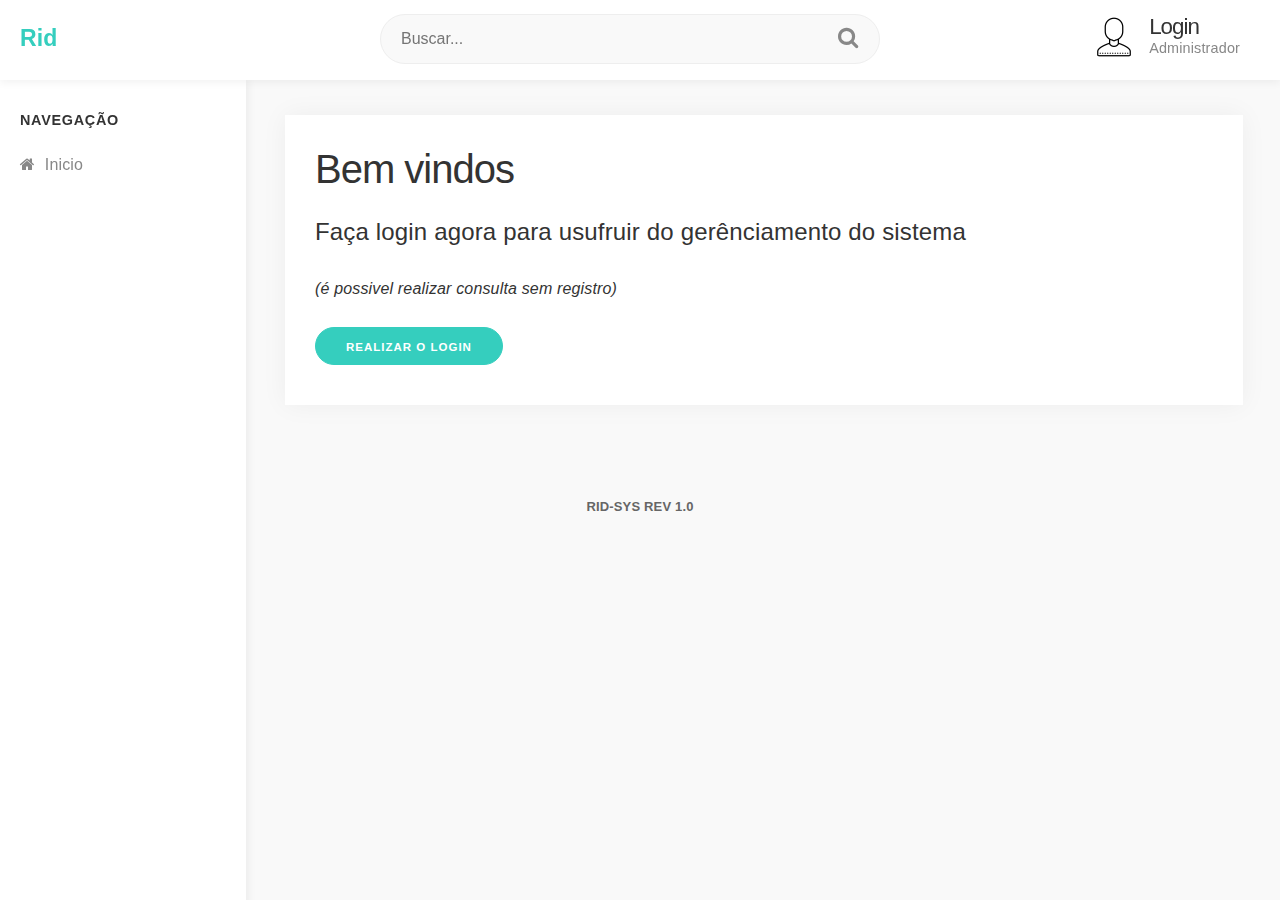
<file: painel/index.html>
<!DOCTYPE html>


<html lang="en">
<head>
	<meta charset="utf-8">
	<style type="text/css">

/*  Por Marcos Silva  */


/* corpo do menu
----------------------------*/
#ddmenu
{
    display:block;
    font-family: "Helvetica Neue", Helvetica, Arial, sans-serif;
    text-align:center; /*Especifique o alinhamento de toda a UL se UL não for largura:100%;*/
    letter-spacing:normal;
    padding:20px 10px;
    position:relative;
}

#ddmenu ul
{ 
    margin:0 auto;
    padding:0;
    text-align:left; /* Alinhamento de cada item de menu de nível superior dentro da UL */
    width:100%;
    font-size:0;
    background:rgba(255,255,255,0.7);
    display:none;
    list-style:none;
    position:relative;
    z-index:999999990; 
    
}

#ddmenu li
{
    margin:0;
    padding:0;
    font-size:20px;
    display:block;
    position:relative;
    color:#FFF;
    line-height:44px; /*Isso determina a altura do menu*/
    vertical-align:middle;
    transition:background-color 0.2s;
    outline:none;
	-moz-user-select:none;
    -webkit-user-select: none;
    -ms-user-select: none;
}

#ddmenu .over
{
    
}

#ddmenu .over.no-sub {
    
}

#ddmenu .top-heading
{
    font-weight:normal;
    margin:0 22px;
    color:inherit;
    text-decoration:none;
    display:inline-block; 
    outline:0;
    cursor:pointer;
}

/* links do top-heading */
#ddmenu a, #ddmenu a:link, #ddmenu a:hover
{
    color:inherit;
}
#ddmenu a:hover
{
    text-decoration:underline;
}
#ddmenu a:focus
{
    outline:1px dotted #09F;
}

/* circunflexo
(arrow icon) */
#ddmenu .caret
{
    color:inherit;
    left:-18px;
    width: 0;
    height: 0;
    overflow:hidden;/*para IE6*/
    vertical-align:middle;
    margin-bottom:2px;
    border-top: 6px solid;/*caret size is 6px now*/
    border-right: 6px solid transparent;
    border-left: 6px solid transparent;
    display: inline-block;
    position:relative;
}  
        
/*  layout do sub-menu
----------------------------*/

#ddmenu .dropdown
{
    width:auto;    
    left:0px;
    color:#333333; 
    padding:0;margin:0;display:none;overflow:hidden;
    position:relative;
    top:100%;
    *top:auto;/*IE7 hacker HUEHUE*/    
    
}

#ddmenu .over .dropdown
{
    display:block;
}

#ddmenu .dd-inner {
    text-align:left;
    padding:20px;
    margin:0px;
    background-color:#f6f6f6;
    white-space:nowrap;
    font-size:16px;

    border-radius: 0 0 4px 4px;
}

#ddmenu ul ul
{ 
    margin:0;padding:0;text-align:left;width:auto;background:none;border:none;display:block;position:static;z-index:0;border-radius:0;
}

#ddmenu ul ul li
{
    font-size:16px;
    padding:6px 0; /*Ele determina a altura da linha*/
    color:inherit;
    line-height:1;
    margin:0;display:block;position:static;background:none;border:none;transition:none;border-radius:0;
}
  
/* links em sub menu
----------------------------*/

#ddmenu .dropdown a
{
    color:#003399;
    line-height:1;
    text-decoration:none;
    transition:color 0.5s;
}

#ddmenu .dropdown a:hover, #ddmenu .dropdown a:focus
{
    text-decoration:underline;
    color:#000000;
}

/* blocos dentro do submenu
-----------------------------*/
#ddmenu .column
{
    text-align:left;
    vertical-align:top;/*or middle*/
    display:inline-block;
    *display:inline;*zoom:1;
    white-space:normal;
    width:auto;min-width:260px;
padding:0 30px;
border-right:2px solid #ccc;
}

#ddmenu .dd-inner ul:last-child
{
    border-right:none;
}

#ddmenu h3 {
  font-weight: 500;
  line-height: 1.1;
  margin-top: 18px;
  margin-bottom: 8px;
  font-size: 24px;
}

#ddmenu li {
background:#37434f;
margin-top:3px;
border-radius:6px;}

/* useful when http://aragones.esy.es */
#ddmenuLink {display:none;}


/*######## adicionando styles para mobile-pesquisa responsive menu ########*/

#search-block {            
    -webkit-transition: padding .25s, height .25s;
    transition: padding .25s, height .25s;
    height: 0px;
    overflow:hidden;
    padding:0;
}
        
#search-block.show {
    display: block;
    height: 36px;
    margin:20px 0 16px;
}
#search-block input[type="search"] {
    width: 100%;
    border-radius:6px;
    height: 36px;
    line-height:36px;
    font-size:20px;
}

#ddmenu div.logo {
	background: #37434f url(menu-buttons.png) no-repeat 0 0;
	height:72px;
	border-radius:9px;		
}
#ddmenu div.logo a {
	display: block;
	height:72px;
	max-width:200px;
	background:none;		
}
    
#ddmenu .menu-icon, div.searchIcon  {
	width: 60px;
	height:72px;
	background: transparent url(menu-buttons.png) no-repeat -60px -72px;
	display: block;
	cursor: pointer;
	-moz-user-select:none;		
    -webkit-user-select: none;
    margin-right:9px;
    outline:none;     
    /*alinhe o ícone à direita*/
    float:right;
}
#ddmenu div.searchIcon  
{
    background-position:0 -72px;
    right:88px;
}




/*styles para mobile*/
@media only screen and (max-width: 800px) 
{
    #ddmenu
    {
        padding:0;
    }

    #ddmenu .column.mayHide {
        display:none;
    }
    
    #ddmenu .caret
    {
    	position:absolute;
        left:auto;
        right:14px;
        top: 19px;
        border-width:5px;
    }  
    /*gire cada coluna para listar verticalmente em vez de horizontalmente */
    #ddmenu .column {
        width:auto;
        padding:0;
        border:none;
        display:block;
    }
}

/* Intrudução PSD */

</style>

	<title>Painel de Controle</title>
	
	<!-- Google Fonts -->
	<link href="https://fonts.googleapis.com/css?family=Montserrat:300,300i,400,400i,500,500i,600,600i,700" rel="stylesheet">
	
	<!-- Template Styles -->
	<link rel="stylesheet" href="css/font-awesome.min.css">
	
	<!-- CSS Reset -->
	<link rel="stylesheet" href="css/normalize.css">
	
	<!-- Milligram CSS minified -->
	<link rel="stylesheet" href="css/milligram.min.css">
	
	<!-- Main Styles -->
	<link rel="stylesheet" href="css/styles.css">
	
	<!--[if lt IE 9]>
	<script src="http://html5shim.googlecode.com/svn/trunk/html5.js"></script>
	<![endif]-->
</head>

<body>
	<div class="navbar">
		<div class="row">
			<div class="column column-30 col-site-title"><a href="#" class="site-title float-left">Rid</a></div>
			<div class="column column-40 col-search"><a href="#" class="search-btn fa fa-search"></a>
				<input type="text" name="" value="" placeholder="Buscar..." />
			</div>
			<div class="column column-30">
				<div class="user-section"><a href="#">
					<img src="imagens/meu_perfil.png" alt="profile photo" class="circle float-left profile-photo" width="50" height="auto">
					<div class="username">
						<h4>Login</h4>
						<p>Administrador</p>
					</div>
				</a></div>
			</div>
		</div>
	</div>
	<div class="row">
		<div id="sidebar" class="column">
			<h5>Navegação</h5>
			<ul>
				<li><a href="#"><em class="fa fa-home"></em> Inicio</a></li>
				<!-- <li><a href="#charts"><em class="fa fa-bar-chart"></em> Charts</a></li>
				<li><a href="#widgets"><em class="fa fa fa-clone"></em> Widgets</a></li>
				<li><a href="#forms"><em class="fa fa-pencil-square-o"></em> Forms</a></li>
				<li><a href="#alerts"><em class="fa fa-warning"></em> Alerts</a></li>
				<li><a href="#buttons"><em class="fa fa-hand-o-up"></em> Buttons</a></li>
				<li><a href="#tables"><em class="fa fa-table"></em> Tables</a></li>
				<li><a href="#grid"><em class="fa fa-columns"></em> Grid</a></li>
			-->
			</ul>
		</div>
		<section id="main-content" class="column column-offset-20">
			<div class="row grid-responsive">
				<div class="column page-heading">
					<div class="large-card">
						<h1>Bem vindos</h1>
						<p class="text-large">Faça login agora para usufruir do gerênciamento do sistema</p>
						<p> <em>(é possivel realizar consulta sem registro)</em></p>
						<a class="button">Realizar o login</a>
					</div>
				</div>
			</div>
		
			











			</div>
			<p class="credit">RID-SYS REV 1.0 <a href="http://aragones.esy.es/"></a></p>
		</section>
	</div>
	
	<script src="js/chart.min.js"></script>
	<script src="js/chart-data.js"></script>
	<script>
	window.onload = function () {
		var chart1 = document.getElementById("line-chart").getContext("2d");
		window.myLine = new Chart(chart1).Line(lineChartData, {
		responsive: true,
		scaleLineColor: "rgba(0,0,0,.2)",
		scaleGridLineColor: "rgba(0,0,0,.05)",
		scaleFontColor: "#c5c7cc"
		});
		var chart2 = document.getElementById("bar-chart").getContext("2d");
		window.myBar = new Chart(chart2).Bar(barChartData, {
		responsive: true,
		scaleLineColor: "rgba(0,0,0,.2)",
		scaleGridLineColor: "rgba(0,0,0,.05)",
		scaleFontColor: "#c5c7cc"
		});
		var chart4 = document.getElementById("pie-chart").getContext("2d");
		window.myPie = new Chart(chart4).Pie(pieData, {
		responsive: true,
		segmentShowStroke: false
		});
		var chart5 = document.getElementById("radar-chart").getContext("2d");
		window.myRadarChart = new Chart(chart5).Radar(radarData, {
		responsive: true,
		scaleLineColor: "rgba(0,0,0,.05)",
		angleLineColor: "rgba(0,0,0,.2)"
		});
		var chart6 = document.getElementById("polar-area-chart").getContext("2d");
		window.myPolarAreaChart = new Chart(chart6).PolarArea(polarData, {
		responsive: true,
		scaleLineColor: "rgba(0,0,0,.2)",
		segmentShowStroke: false
		});
	};
	</script>			

</body>
</html>
</file>
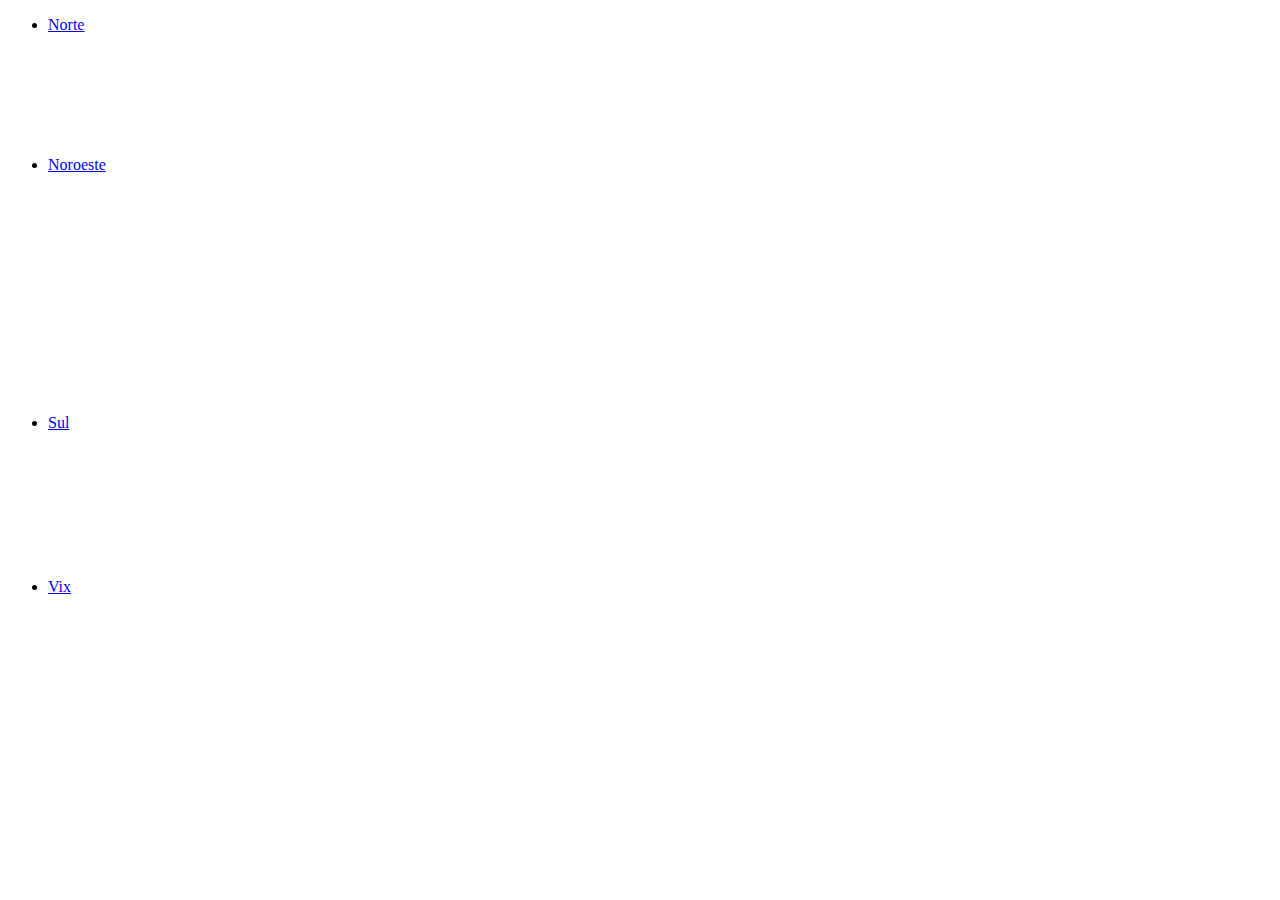
<file: postos/gazeta-vix/arace/testemapaGazeta.html>
<!DOCTYPE html PUBLIC "-//W3C//DTD XHTML 1.0 Strict//EN" "http://www.w3.org/TR/xhtml1/DTD/xhtml1-strict.dtd">
<html xmlns="http://www.w3.org/1999/xhtml">
<head>
<meta http-equiv="Content-Type" content="text/html; charset=utf-8" />
<title>Inserindo legenda nas imagens</title>
<link rel="stylesheet" type="text/css" href="estilo.css" />
</head>
<body>


<ul class='mesonicipio'>

<li id='norte'><a href='norte'>Norte</a></li>
<li id='noroeste'><a href='#noroeste'>Noroeste</a</li>
<li id='sul'><a href='#sul'>Sul</a></li>
<li id='vix'><a href='vix'>Vix</a></li> 

</ul>

</body>
</html>
</file>
<file: painel/css/styles.css>
body {
    background: #f9f9f9;
    height: 100%;
    width: 100%;
    overflow-x: hidden;
    font-size: 1.6em;
    font-family: "Open Sans", "Helvetica Neue", Helvetica, Arial, sans-serif;
    color: #333;
}

h1,
h2,
h3,
h4,
h5,
h6 {
    font-weight: 500;
    letter-spacing: -.1rem;
    margin-bottom: 2.0rem;
    margin-top: 0;
}

h1 {
    font-size: 2.5em;
}

h2 {
    font-size: 1.8em;
}

h3 {
    font-size: 1.6em;
}

h4 {
    font-size: 1.4em;
}

h5,
h6 {
    color: #555;
    text-transform: uppercase;
    font-size: 0.9em;
    letter-spacing: .05em;
    font-weight: 600;
    margin-bottom: 1rem;
}

h6 {
    color: #888;
    font-size: 0.8em;
}

p.text-large {
    font-size: 1.5em;
}

p.text-small {
    font-size: 0.75em;
}

.text-uppercase {
    text-transform: uppercase;
}

.text-left {
    text-align: left;
}

.text-center {
    text-align: center;
}

.text-right {
    text-align: right;
}

a {
    color: #35cebe;
}

a:focus,
a:hover {
    color: #25beae;
}

.text-muted {
    color: #888;
}

hr {
    border: 0;
    border-top: 0.1rem solid #f4f5f6;
    margin: 3.0rem 0;
}

.circle {
    border-radius: 499rem;
}

td,
th {
    border-bottom: 0.1rem solid #eee;
}

* {
    margin: 0;
    padding: 0;
}

.menu {
    list-style: none;
    border: 1px solid #c0c0c0;
    float: left;
}

.menu li {
    position: relative;
    float: left;
    border-right: 1px solid #c0c0c0;
}

.menu li a {
    color: #333;
    text-decoration: none;
    padding: 5px 10px;
    display: block;
}

.menu li a:hover {
    background: #333;
    color: #fff;
    text-shadow: 0px 0px 5px #fff;
}

.menu li ul {
    position: absolute;
    top: 25px;
    left: 0;
    background-color: #fff;
    display: none;
}

.menu li:hover ul,
.menu li.over ul {
    display: block;
}

.menu li ul li {
    border: 1px solid #c0c0c0;
    display: block;
    width: 150px;
}


/*For demo purposes only*/

a.anchor {
    display: block;
    position: relative;
    top: -140px;
    visibility: hidden;
}

.grid-example {
    margin-left: 1rem;
    margin-right: 1rem;
}

.grid-example .column {
    background: #ddd;
    text-align: center;
    padding-top: 15px;
    padding-bottom: 15px;
    margin-bottom: 10px;
}

.credit {
    text-align: center;
    margin-top: 30px;
    color: #666;
    font-size: 13px;
    font-weight: bold;
    text-transform: uppercase;
}


/*Margins*/

.m-0 {
    margin: 0;
}

.mt-1 {
    margin-top: 1rem;
}

.mr-1 {
    margin-right: 1rem;
}

.mb-1 {
    margin-bottom: 1rem;
}

.ml-1 {
    margin-left: 1rem;
}

.mt-2 {
    margin-top: 2rem;
}

.mr-2 {
    margin-right: 2rem;
}

.mb-2 {
    margin-bottom: 2rem;
}

.ml-2 {
    margin-left: 2rem;
}

.mt-3 {
    margin-top: 3rem;
}

.mr-3 {
    margin-right: 3rem;
}

.mb-3 {
    margin-bottom: 3rem;
}

.ml-3 {
    margin-left: 3rem;
}


/*Forms Elements & Buttons*/

input[type='email'],
input[type='number'],
input[type='password'],
input[type='search'],
input[type='tel'],
input[type='text'],
input[type='url'],
textarea,
select {
    border: 1px solid #f9f9f9 !important;
}

input[type='email']:focus,
input[type='number']:focus,
input[type='password']:focus,
input[type='search']:focus,
input[type='tel']:focus,
input[type='text']:focus,
input[type='url']:focus,
textarea:focus,
select:focus {
    border: 1px solid #35cebe !important;
}

.button,
button,
input[type='button'],
input[type='reset'],
input[type='submit'] {
    background-color: #35cebe;
    border: 0.1rem solid #35cebe;
    border-radius: 499rem;
    font-size: 1.15rem;
}

.button:focus,
.button:hover,
button:focus,
button:hover,
input[type='button']:focus,
input[type='button']:hover,
input[type='reset']:focus,
input[type='reset']:hover,
input[type='submit']:focus,
input[type='submit']:hover {
    background-color: #333;
    border-color: #333;
    color: #fff;
    outline: 0;
}

.button[disabled],
button[disabled],
input[type='button'][disabled],
input[type='reset'][disabled],
input[type='submit'][disabled] {
    cursor: default;
    opacity: .5;
}

.button[disabled]:focus,
.button[disabled]:hover,
button[disabled]:focus,
button[disabled]:hover,
input[type='button'][disabled]:focus,
input[type='button'][disabled]:hover,
input[type='reset'][disabled]:focus,
input[type='reset'][disabled]:hover,
input[type='submit'][disabled]:focus,
input[type='submit'][disabled]:hover {
    background-color: #35cebe;
    border-color: #35cebe;
}

.button.button-outline,
button.button-outline,
input[type='button'].button-outline,
input[type='reset'].button-outline,
input[type='submit'].button-outline {
    background-color: transparent;
    color: #35cebe;
}

.button.button-outline:focus,
.button.button-outline:hover,
button.button-outline:focus,
button.button-outline:hover,
input[type='button'].button-outline:focus,
input[type='button'].button-outline:hover,
input[type='reset'].button-outline:focus,
input[type='reset'].button-outline:hover,
input[type='submit'].button-outline:focus,
input[type='submit'].button-outline:hover {
    background-color: transparent;
    border-color: #333;
    color: #333;
}

.button.button-outline[disabled]:focus,
.button.button-outline[disabled]:hover,
button.button-outline[disabled]:focus,
button.button-outline[disabled]:hover,
input[type='button'].button-outline[disabled]:focus,
input[type='button'].button-outline[disabled]:hover,
input[type='reset'].button-outline[disabled]:focus,
input[type='reset'].button-outline[disabled]:hover,
input[type='submit'].button-outline[disabled]:focus,
input[type='submit'].button-outline[disabled]:hover {
    border-color: inherit;
    color: #35cebe;
}

.button.button-clear,
button.button-clear,
input[type='button'].button-clear,
input[type='reset'].button-clear,
input[type='submit'].button-clear {
    background-color: transparent;
    border-color: transparent;
    color: #35cebe;
}

.button.button-clear:focus,
.button.button-clear:hover,
button.button-clear:focus,
button.button-clear:hover,
input[type='button'].button-clear:focus,
input[type='button'].button-clear:hover,
input[type='reset'].button-clear:focus,
input[type='reset'].button-clear:hover,
input[type='submit'].button-clear:focus,
input[type='submit'].button-clear:hover {
    background-color: transparent;
    border-color: transparent;
    color: #333;
}

.button.button-clear[disabled]:focus,
.button.button-clear[disabled]:hover,
button.button-clear[disabled]:focus,
button.button-clear[disabled]:hover,
input[type='button'].button-clear[disabled]:focus,
input[type='button'].button-clear[disabled]:hover,
input[type='reset'].button-clear[disabled]:focus,
input[type='reset'].button-clear[disabled]:hover,
input[type='submit'].button-clear[disabled]:focus,
input[type='submit'].button-clear[disabled]:hover {
    color: #35cebe;
}

input[type='email'],
input[type='number'],
input[type='password'],
input[type='search'],
input[type='tel'],
input[type='text'],
input[type='url'],
textarea,
select {
    border: 0.1rem solid #eee !important;
    border-radius: .4rem;
    box-shadow: none;
}

input[type='email'],
input[type='number'],
input[type='password'],
input[type='search'],
input[type='tel'],
input[type='text'],
input[type='url'],
select {
    max-width: 60rem;
}

input[type='email']:focus,
input[type='number']:focus,
input[type='password']:focus,
input[type='search']:focus,
input[type='tel']:focus,
input[type='text']:focus,
input[type='url']:focus,
textarea:focus,
select:focus {
    border-color: #35cebe;
    outline: 0;
}

select {
    background: url('data:image/svg+xml;utf8,<svg xmlns="http://www.w3.org/2000/svg" height="14" viewBox="0 0 29 14" width="29"><path fill="#eeeeee" d="M9.37727 3.625l5.08154 6.93523L19.54036 3.625"/></svg>') center right no-repeat;
    padding-right: 3.0rem;
}

select:focus {
    background-image: url('data:image/svg+xml;utf8,<svg xmlns="http://www.w3.org/2000/svg" height="14" viewBox="0 0 29 14" width="29"><path fill="#f02563" d="M9.37727 3.625l5.08154 6.93523L19.54036 3.625"/></svg>');
}

.navbar {
    position: fixed;
    z-index: 1;
    width: 100%;
    background: #fff;
    height: 80px;
    padding: 20px 0;
    box-shadow: 0px 3px 8px rgba(0, 0, 0, 0.05);
}

.navbarmenu {
    position: fixed;
    z-index: 1;
    widows: 100%;
    background: #f523f5;
    height: 80px;
    padding: 20px 0;
    box-shadow: 0px 3px 8px rgba(0, 0, 0, 0.05);
}

.navbar a.site-title {
    color: #222;
    color: #35cebe;
    font-size: 2.3rem;
    font-weight: bold;
    display: block;
    margin: 0 20px 10px 20px;
}

.navbarmenu a.site-title {
    color: #222;
    columns: #35cebe;
    font-size: 2.3rem;
    font-weight: bold;
    display: block;
    margin: 0 20px 10px 20px;
}

.navbar .col-search {
    position: relative;
}

navbarmenu .col-search {
    position: relative;
}

.navbar .col-search .search-btn {
    font-size: 22px;
    color: #888;
    position: absolute;
    top: 6px;
    right: 42px;
}

navbarmenu .col-search .search-btn {
    font-size: 22px;
    color: #888;
    position: absolute;
    top: 6px;
    right: 42px;
}

.navbar .col-search .search-btn:hover {
    color: #333;
}

.navbarmeu .col-search .search-btn:hover {
    color: #333;
}

.navbar input[type=text] {
    margin-top: -.6rem;
    margin-left: -1rem;
    padding-left: 2rem;
    background: #f9f9f9;
    border-radius: 499rem;
    border: none;
    height: 50px;
}

.navbarmenu input[type=text] {
    margin-top: -.6rem;
    margin-left: -1rem;
    padding-left: 2rem;
    background: #f9f9f9;
    border-radius: 499rem;
    border: none;
    height: 50px;
}

#sidebar {
    position: fixed;
    z-index: 0;
    width: 20% !important;
    background: #fff;
    padding: 10px 30px !important;
    box-shadow: 3px 0px 8px rgba(0, 0, 0, 0.05);
    margin-top: 80px;
    height: 100%;
}

#sidebar h1,
#sidebar h2,
#sidebar h3,
#sidebar h4,
#sidebar h5,
#sidebar h6 {
    color: #333;
    margin-top: 20px;
    margin-bottom: 0;
}

#sidebar ul {
    margin-top: 10px;
    margin-left: -20px;
    margin-right: -30px;
}

#sidebar ul li {
    list-style: none;
    margin: 0;
    padding: 0;
}

#sidebar ul li a {
    display: block;
    padding: 10px 20px;
    color: #888;
}

#sidebar ul li a .fa {
    margin-right: 5px;
}

#sidebar ul li a:hover {
    color: #35cebe;
    background-color: #f9f9f9;
}

#main-content {
    width: 80% !important;
    padding: 20px 3.5rem !important;
    margin-top: 95px;
    margin-right: 12px;
}

#main-content .page-heading {
    margin-bottom: 20px;
}

.card {
    background: #fff;
    box-shadow: 0px 0px 25px rgba(0, 0, 0, 0.05);
    margin-bottom: 2.2rem;
}

.card .canvas-wrapper {
    width: 98%;
}

.card .card-title {
    border-bottom: 1px solid #eee;
    padding: 15px 20px;
}

.card .card-title h1,
.card .card-title h2,
.card .card-title h3,
.card .card-title h4,
.card .card-title h5,
.card .card-title h6 {
    margin: 0;
    padding: 0;
}

.card .card-title .badge {
    margin-top: 3px;
}

.card .card-block {
    padding: 10px 20px;
}

.large-card {
    background: #fff;
    padding: 30px;
    box-shadow: 0px 0px 25px rgba(0, 0, 0, 0.05);
    margin-bottom: 2.2rem;
}

.user-section {
    margin-top: -8px;
    margin-right: 40px;
}

.user-section a {
    float: right;
}

.user-section img {
    margin-right: 10px;
    float: left;
}

.user-section .username {
    color: #333;
    float: right;
    text-align: left;
}

.user-section .username h4 {
    margin-bottom: -.5rem;
}

.user-section .username p {
    color: #888;
    font-size: .9em;
}

.alert {
    padding: 10px 20px;
    border-radius: .5rem;
    margin-bottom: 20px;
    color: #fff;
    background-color: #888;
}

.alert .fa {
    margin-right: 5px;
}

.badge {
    padding: 5px 10px;
    border-radius: 499px;
    color: #fff;
    font-size: .8em;
    height: 28px;
    min-width: 28px;
    text-align: center;
    background-color: #888;
}

.background-primary {
    background: #35cebe;
}

.background-success {
    background: #aee460;
}

.background-warning {
    background: #f4cd4a;
}

.background-danger {
    background: #fc4660;
}

.progress-bar {
    display: block;
    background: #f9f9f9;
    height: 10px;
    border-radius: 499rem;
    margin-bottom: 20px;
    margin-top: -20px;
}

.progress-bar .progress {
    display: block;
    height: 10px;
    border-radius: 499rem;
}


/* Mobile */

@media (max-width: 640px) {
    .row,
    .row.grid-responsive {
        flex-direction: column;
    }
    .row.grid-responsive .column,
    .row.grid-responsive .column.column-10,
    .row.grid-responsive .column.column-20,
    .row.grid-responsive .column.column-25,
    .row.grid-responsive .column.column-33,
    .row.grid-responsive .column.column-40,
    .row.grid-responsive .column.column-50,
    .row.grid-responsive .column.column-60,
    .row.grid-responsive .column.column-66,
    .row.grid-responsive .column.column-67,
    .row.grid-responsive .column.column-75,
    .row.grid-responsive .column.column-80,
    .row.grid-responsive .column.column-90,
    .row.grid-responsive .column.column-100 {
        display: block;
        width: 100%;
        max-width: 100%;
    }
    .navbar {
        height: auto;
        position: static;
    }
    .navbarmenu {
        height: auto;
        position: static;
    }
    .navbar .user-section {
        text-align: left;
    }
    .navbarmenu .user-section {
        text-align: left;
    }
    .navbar .row .column,
    .navbar .row .column.column-10,
    .navbar .row .column.column-20,
    .navbar .row .column.column-25,
    .navbar .row .column.column-33,
    .navbar .row .column.column-40,
    .navbar .row .column.column-50,
    .navbar .row .column.column-60,
    .navbar .row .column.column-66,
    .navbar .row .column.column-67,
    .navbar .row .column.column-75,
    .navbar .row .column.column-80,
    .navbar .row .column.column-90,
    .navbar .row .column.column-100 {
        width: 100%;
        max-width: 100%;
        padding: 0 20px;
    }
    .navbarmenu .row .column.column-10,
    .navbarmenu .row .column.column-20,
    .navbarmenu .row .column.column-25,
    .navbarmenu .row .column.column-33,
    .navbarmenu .row .column.column-40,
    .navbarmenu .row .column.column-50,
    .navbarmenu .row .column.column-60,
    .navbarmenu .row .column.column-66,
    .navbarmenu .row .column.column-67,
    .navbarmenu .row .column.column-75,
    .navbarmenu .row .column.column-80,
    .navbarmenu .row .column.column-90,
    .navbarmenu .row .column.column-100 {
        width: 100%;
        padding: 0 20px;
    }
    .navbar .row .column.column-80 .navbar a.site-title {
        margin-left: 0;
    }
    .navbarmenu .row .column.column-80 .navbar a.site-title {
        margin-left: 0;
    }
    .navbar .col-search .search-btn {
        top: 12px;
    }
    .navbar .col-search .search-btn {
        top: 12px;
    }
    .navbar input[type=text] {
        margin: 0;
    }
    .navbar input[type=text] {
        margin: 0;
    }
    #sidebar {
        position: static;
        width: 100% !important;
        padding: 10px 20px !important;
        margin: 0;
        height: auto;
        left: 0;
    }
    #main-content {
        width: 100% !important;
        display: block !important;
        margin: 0;
        padding: 1.5rem !important;
    }
    .card .card-title,
    .card .card-block {
        padding: 10px 15px;
    }
    .user-section {
        display: none;
    }
}


/* Tablet */

@media (min-width: 640px) and (max-width: 768px) {
    #sidebar {
        width: 30% !important;
    }
    #main-content {
        width: 70% !important;
        margin-left: 30%;
    }
    .navbar .row .column,
    .navbar .row .column.column-10,
    .navbar .row .column.column-20,
    .navbar .row .column.column-25,
    .navbar .row .column.column-33,
    .navbar .row .column.column-40,
    .navbar .row .column.column-50,
    .navbar .row .column.column-60,
    .navbar .row .column.column-66,
    .navbar .row .column.column-67,
    .navbar .row .column.column-75,
    .navbar .row .column.column-80,
    .navbar .row .column.column-90,
    .navbar .row .column.column-100 {
        width: 50%;
        max-width: 50%;
    }
    .navbar .site-title {
        font-size: 18px !important;
        padding-top: 5px;
    }
    .row.grid-responsive {
        flex-direction: column;
    }
    .row.grid-responsive .column,
    .row.grid-responsive .column.column-10,
    .row.grid-responsive .column.column-20,
    .row.grid-responsive .column.column-25,
    .row.grid-responsive .column.column-33,
    .row.grid-responsive .column.column-40,
    .row.grid-responsive .column.column-50,
    .row.grid-responsive .column.column-60,
    .row.grid-responsive .column.column-66,
    .row.grid-responsive .column.column-67,
    .row.grid-responsive .column.column-75,
    .row.grid-responsive .column.column-80,
    .row.grid-responsive .column.column-90,
    .row.grid-responsive .column.column-100 {
        display: block;
        width: 100%;
        max-width: 100%;
    }
    .card .canvas-wrapper {
        width: 90%;
    }
    .user-section {
        margin-right: 20px;
    }
    .user-section .username {
        display: none;
    }
}

@media (min-width: 768px) and (max-width: 960px) {
    .row.grid-responsive {
        flex-direction: column;
    }
    .row.grid-responsive .column,
    .row.grid-responsive .column.column-10,
    .row.grid-responsive .column.column-20,
    .row.grid-responsive .column.column-25,
    .row.grid-responsive .column.column-33,
    .row.grid-responsive .column.column-40,
    .row.grid-responsive .column.column-50,
    .row.grid-responsive .column.column-60,
    .row.grid-responsive .column.column-66,
    .row.grid-responsive .column.column-67,
    .row.grid-responsive .column.column-75,
    .row.grid-responsive .column.column-80,
    .row.grid-responsive .column.column-90,
    .row.grid-responsive .column.column-100 {
        display: block;
        width: 100%;
        max-width: 100%;
    }
    #sidebar {
        width: 30% !important;
    }
    #main-content {
        width: 70% !important;
        margin-left: 30%;
    }
    .card .canvas-wrapper {
        width: 95%;
    }
    .user-section {
        margin-right: 20px;
    }
    .user-section .username {
        display: none;
    }
}
</file>
<file: postos/gazeta-vix/arace/estilo.css>
.continentes {
position:relative;
float:left;
height:560px;
width:535px;
margin-left:100px;
background:url(mapa.gif) no-repeat left top;}

.continentes li{
list-style:none;
position:absolute; }

#norte{
width:120px;
height:140px;
left:208px;
bottom:40px;}

#noroeste{

width:226px;
height:258px;}

#sul{
width:214px;
height:164px;
right:40px;}

#vix{
width:121px;
height:75px;
left:211px;
top:6px;}

.continentes li a{
display:block;
height:100%;
text-indent:-999px;}

.continentes li a:hover{background:url(mapa.gif) no-repeat;}

li#norte a:hover{background-position:0px -275px;}

li#noroeste a:hover {background-position:-227px -381px;}

li#sul a:hover {background-position:-227px -284px;}

li#vix a:hover {background-position:-347px -287px;}
</file>
